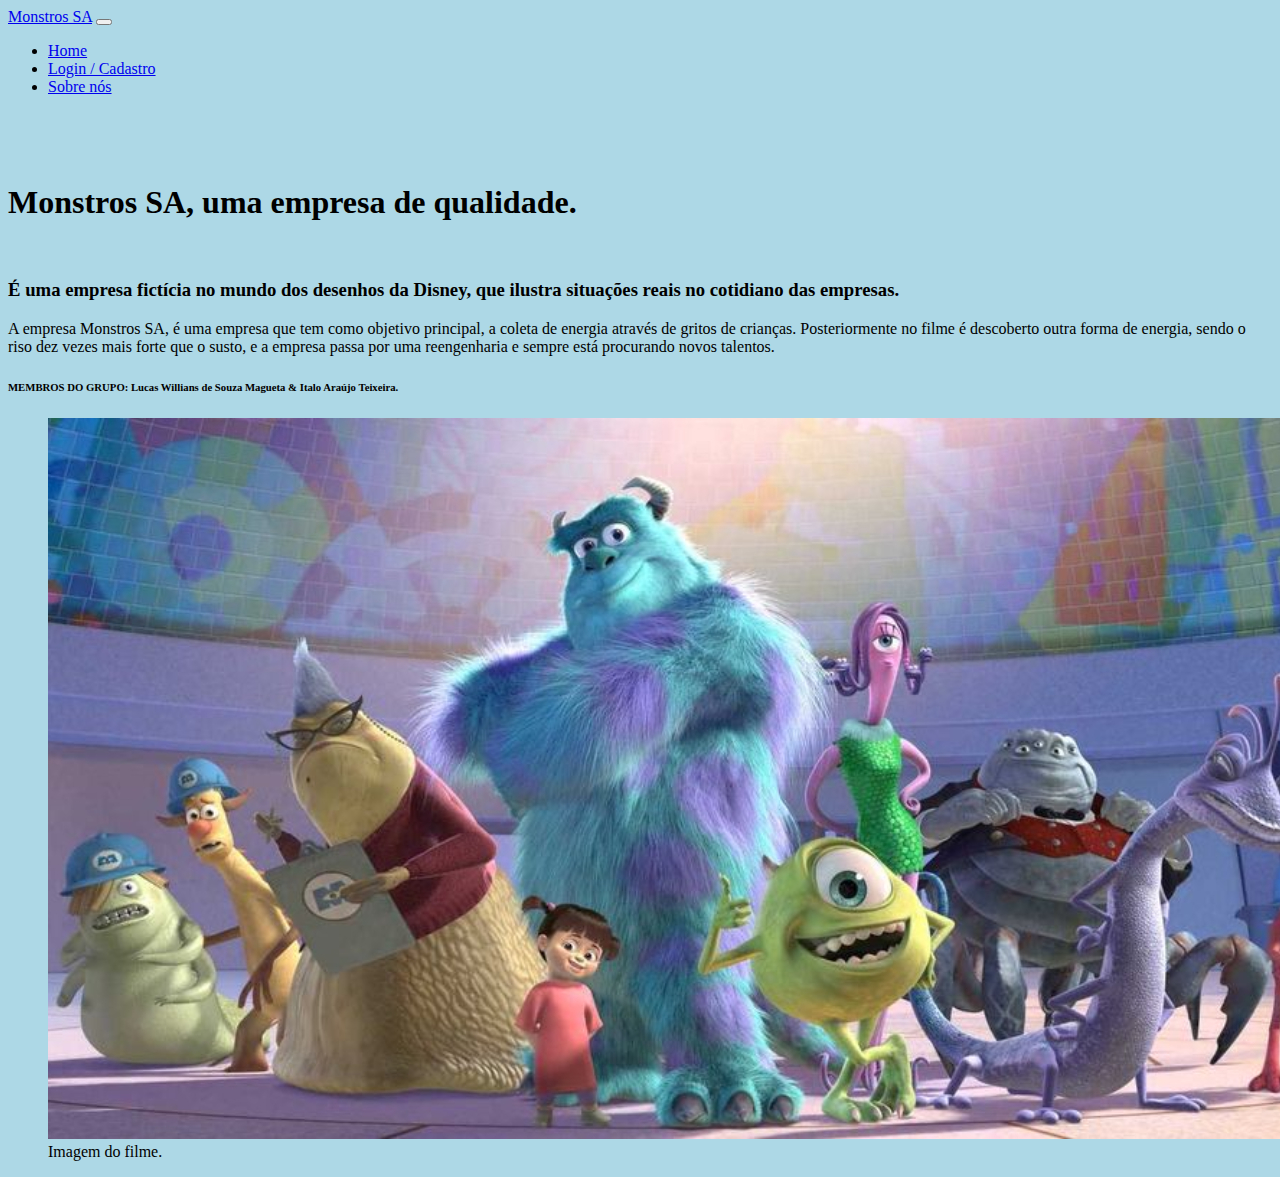
<file: sobrenos.html>
<!DOCTYPE html>
<html lang="en">
<head>
    <meta charset="UTF-8">
    <meta name="viewport" content="width=device-width, initial-scale=1.0">
    <title>Monstros SA</title>

    <link rel="stylesheet" href="https://stackpath.bootstrapcdn.com/bootstrap/4.1.3/css/bootstrap.min.css" integrity="sha384-MCw98/SFnGE8fJT3GXwEOngsV7Zt27NXFoaoApmYm81iuXoPkFOJwJ8ERdknLPMO" crossorigin="anonymous">
    <link rel="stylesheet" href="assets/style.css">

    <!--Barra superior do site-->
    <nav class="navbar navbar-expand-lg navbar-dark bg-dark">
      <a class="navbar-brand" href="#">Monstros SA</a>
      <button class="navbar-toggler" type="button" data-toggle="collapse" data-target="#navbarNav" aria-controls="navbarNav" aria-expanded="false" aria-label="Alterna navegação">
        <span class="navbar-toggler-icon"></span>
      </button>
      <div class="collapse navbar-collapse" id="navbarNav">
        <ul class="navbar-nav">
          <li class="nav-item">
            <a class="nav-link" href="Home.html">Home</a>
          </li>
          <li class="nav-item">
            <a class="nav-link" href="login.html">Login / Cadastro</a>
          </li>
          <li class="nav-item active">
            <a class="nav-link" href="#">Sobre nós</a>
          </li>
        </ul>
      </div>
    </nav>

</head>

<!--Corpo do arquivo-->
<body class="bg-light-blue">

  <div class="container mt-5">
    <div class="row">
      <div class="col-md-8">
        <h1>Monstros SA, uma empresa de qualidade.</h1>
        <br>
        <h3>É uma empresa fictícia no mundo dos desenhos da Disney, que ilustra situações reais no cotidiano das empresas.</h3>
        <p>A empresa Monstros SA, é uma empresa que tem como objetivo principal, a coleta de energia através de gritos de crianças. Posteriormente no filme é descoberto outra forma de energia, sendo o riso dez vezes mais forte que o susto, e a empresa passa por uma reengenharia e sempre está procurando novos talentos.</p>
        <h6>MEMBROS DO GRUPO: Lucas Willians de Souza Magueta & Italo Araújo Teixeira.</h6>
      </div>
      <div class="col-md-4">
        <figure class="figure">
          <img src="assets/monsters-inc_1.jpg" class="figure-img img-fluid rounded" alt="Imagem do filme">
          <figcaption class="figure-caption">Imagem do filme.</figcaption>
        </figure>
      </div>
    </div>
  </div>

  <!--JavaScript do Bootstrap-->
  <script src="https://code.jquery.com/jquery-3.3.1.slim.min.js" integrity="sha384-q8i/X+965DzO0rT7abK41JStQIAqVgRVzpbzo5smXKp4YfRvH+8abtTE1Pi6jizo" crossorigin="anonymous"></script>
  <script src="https://cdnjs.cloudflare.com/ajax/libs/popper.js/1.14.3/umd/popper.min.js" integrity="sha384-ZMP7rVo3mIykV+2+9J3UJ46jBk0WLaUAdn689aCwoqbBJiSnjAK/l8WvCWPIPm49" crossorigin="anonymous"></script>
  <script src="https://stackpath.bootstrapcdn.com/bootstrap/4.1.3/js/bootstrap.min.js" integrity="sha384-ChfqqxuZUCnJSK3+MXmPNIyE6ZbWh2IMqE241rYiqJxyMiZ6OW/JmZQ5stwEULTy" crossorigin="anonymous"></script>
</body>
</html>
</file>
<file: assets/style.css>
.bg-light-blue {
    background-color: #add8e6; /* Azul claro */
}

.container {
    padding-top: 4%;
}

.nav {
    padding-top: 4%;
}

.texto_sobrenos {
    padding-left: 15%;
    padding-right: 15%;
    padding-top: 5%;
    text-align: left;
}

.form {
    display: flex;
    justify-content: center;
    padding-top: 10%;
}
</file>
